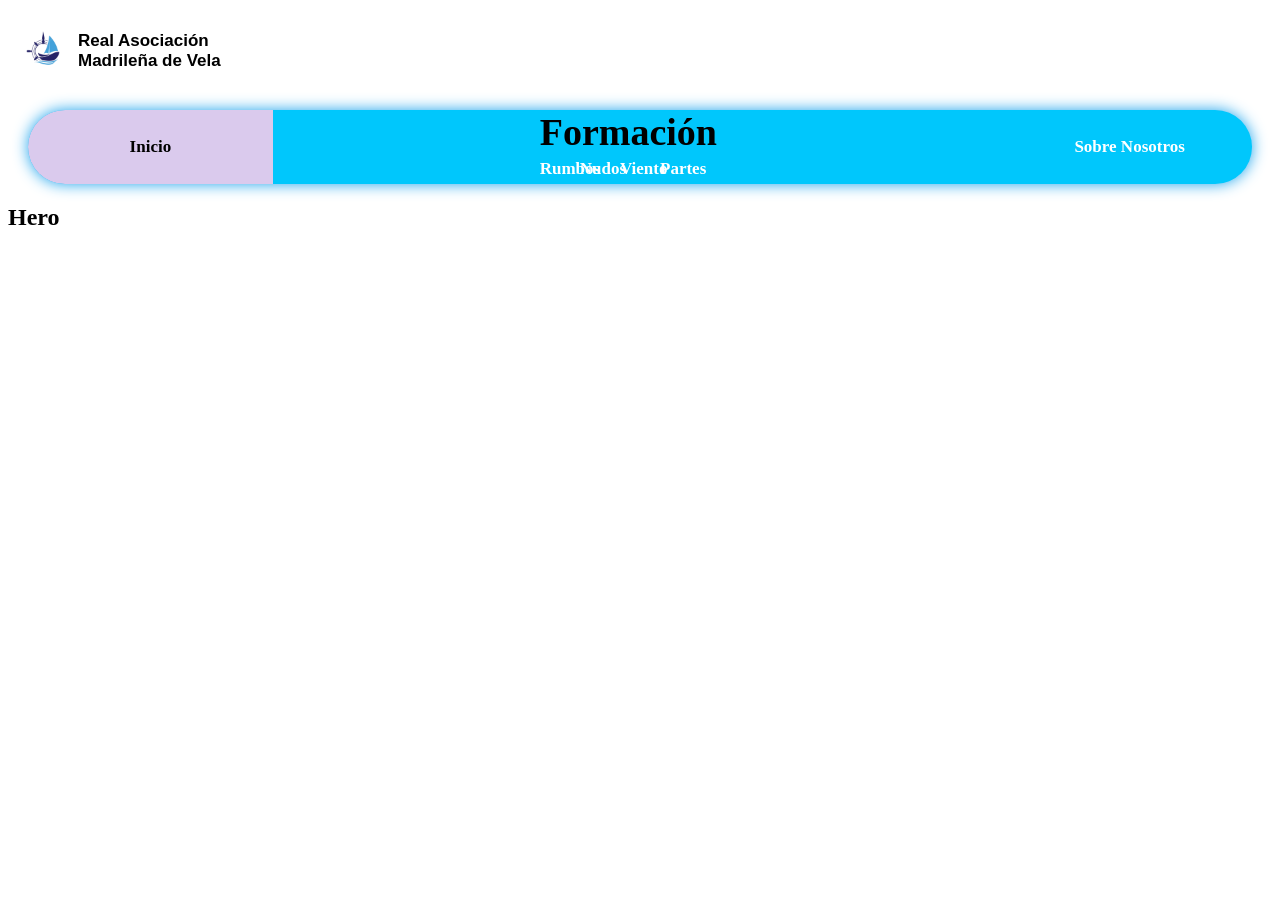
<file: Project/index.html>
<!DOCTYPE html>

<head>
    <title>Asociaci&oacuten Madrile&ntildea de Vela</title>
    <meta charset="utf-8">
    <link rel="stylesheet" href="css/index_style.css">
</head>

<body>

    <header class="header">
        <img class="logo" src="media/img/logo.png">
        <h4>Real Asociaci&oacuten<br>Madrile&ntildea de Vela</p>
    </header>
    <nav class="navbar">
        <a class="active" href="index.html">Inicio</a>
        <div class="dropdown">
            <span class="dropbtn">Formación</span>
            <div class="dropdown-content">
                <a href="html/rumbos.html">Rumbos</a>
                <a href="html/nudos.html">Nudos</a>
                <a href="html/viento.html">Viento</a>
                <a href="html/partes.html">Partes</a>
            </div>
        </div>

        <a href="html/about.html">Sobre Nosotros</a>
    </nav>

    <main class="noticiasMain">
        <section class="noticiasHero">
            <h1>Hero</h1>
        </section>
        


    </main>


    
</body>

</html>
</file>
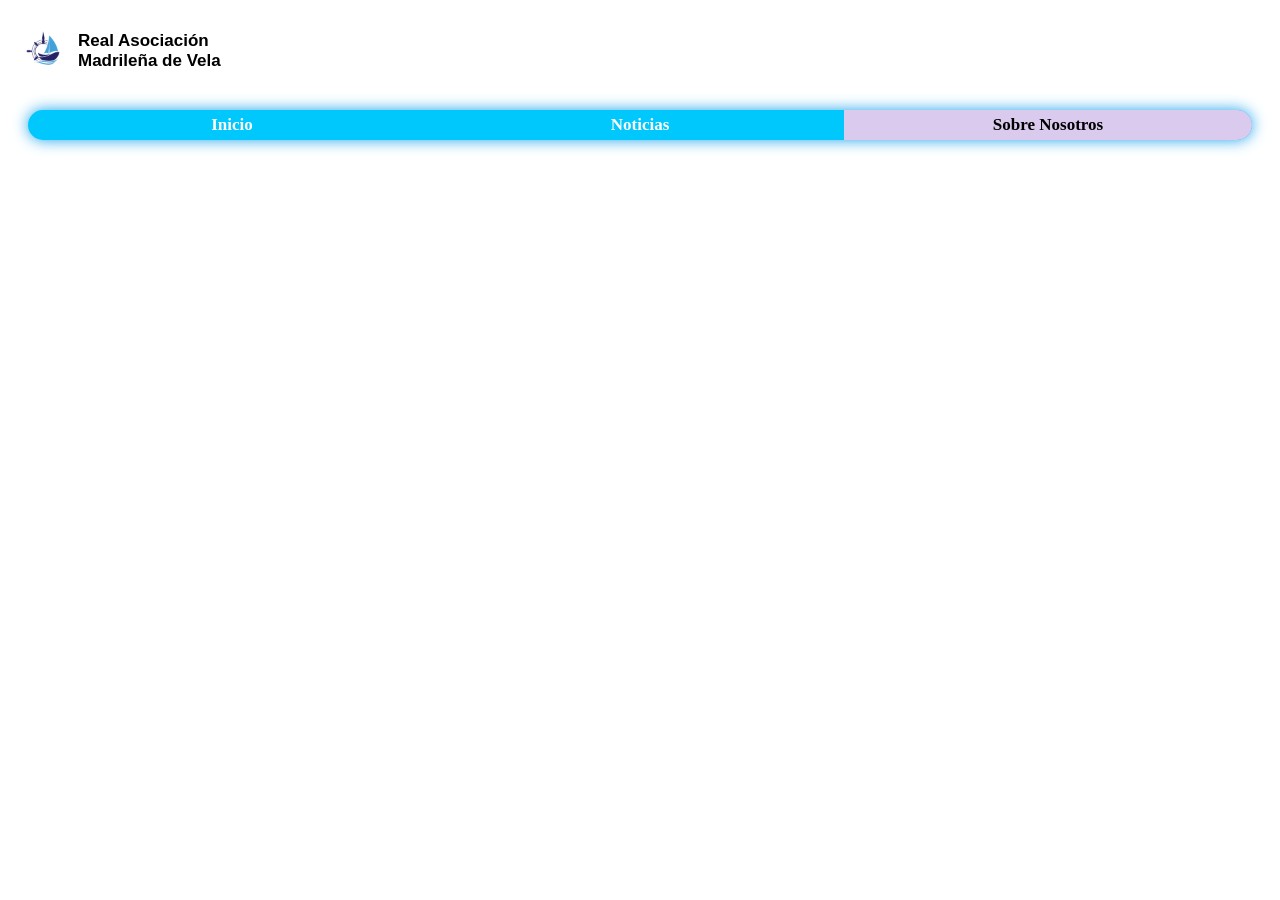
<file: Project/html/about.html>
<!DOCTYPE html>

<head>
    <title>Asociaci&oacuten Madrile&ntildea de Vela</title>
    <meta charset="utf-8">
    <link rel="stylesheet" href="../css/about_style.css">
</head>

<body>

    <header class="header">
        <img class="logo" src="../media/img/logo.png">
        <h4>Real Asociaci&oacuten<br>Madrile&ntildea de Vela</p>
    </header>
    <nav class="navbar">
        <a href="../index.html">Inicio</a>
        <a href="noticias.html">Noticias</a>
        <a class="active" href="about.html">Sobre Nosotros</a>
    </nav>

</body>

</html>
</file>
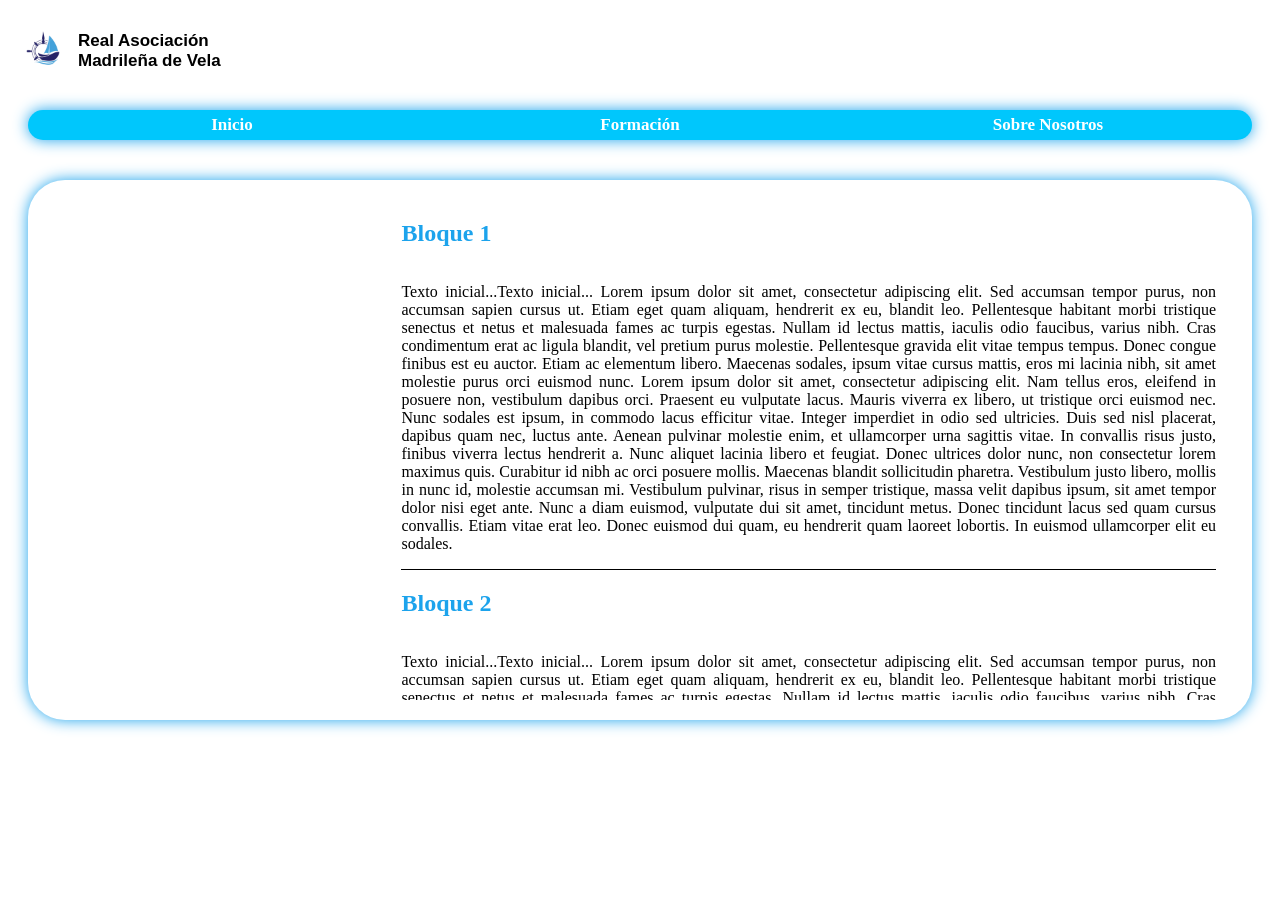
<file: Project/html/rumbos.html>
<!DOCTYPE html>

<head>
    <title>Asociaci&oacuten Madrile&ntildea de Vela</title>
    <meta charset="utf-8">
    <link rel="stylesheet" href="../css/rumbos_style.css">
</head>

<body>

    <header class="header">
        <img class="logo" src="../media/img/logo.png">
        <h4>Real Asociaci&oacuten<br>Madrile&ntildea de Vela</p>
    </header>
    <nav class="navbar">
        <a href="../index.html">Inicio</a>
        <div class="dropdown">
            <span class="dropbtn">Formación</span>
            <div class="dropdown-content">
                <a href="rumbos.html">Rumbos</a>
                <a href="nudos.html">Nudos</a>
                <a href="viento.html">Viento</a>
                <a href="partes.html">Partes</a>
            </div>
        </div>

        <a href="about.html">Sobre Nosotros</a>
    </nav>



    <main class="mainContent">
        <div class="boatDisplay">
            <section class="imageSection">
                <img class="boatImage" id="contentDisplay" src="../media/img/img1.png" alt="Dynamic">
            </section>
            <section class="contentData">
                <article class="contentArticle" data-image="../media/img/img1.png">
                    <h2 class="contentDataTitle">Bloque 1</h2>
                    <p class="contentDataText">Texto inicial...Texto inicial...
                        Lorem ipsum dolor sit amet, consectetur adipiscing elit. Sed accumsan tempor purus, non accumsan
                        sapien cursus ut. Etiam eget quam aliquam, hendrerit ex eu, blandit leo. Pellentesque habitant
                        morbi
                        tristique senectus et netus et malesuada fames ac turpis egestas. Nullam id lectus mattis,
                        iaculis
                        odio faucibus, varius nibh. Cras condimentum erat ac ligula blandit, vel pretium purus molestie.
                        Pellentesque gravida elit vitae tempus tempus. Donec congue finibus est eu auctor. Etiam ac
                        elementum libero. Maecenas sodales, ipsum vitae cursus mattis, eros mi lacinia nibh, sit amet
                        molestie purus orci euismod nunc. Lorem ipsum dolor sit amet, consectetur adipiscing elit. Nam
                        tellus eros, eleifend in posuere non, vestibulum dapibus orci. Praesent eu vulputate lacus.
                        Mauris
                        viverra ex libero, ut tristique orci euismod nec. Nunc sodales est ipsum, in commodo lacus
                        efficitur
                        vitae. Integer imperdiet in odio sed ultricies. Duis sed nisl placerat, dapibus quam nec, luctus
                        ante.

                        Aenean pulvinar molestie enim, et ullamcorper urna sagittis vitae. In convallis risus justo,
                        finibus
                        viverra lectus hendrerit a. Nunc aliquet lacinia libero et feugiat. Donec ultrices dolor nunc,
                        non
                        consectetur lorem maximus quis. Curabitur id nibh ac orci posuere mollis. Maecenas blandit
                        sollicitudin pharetra. Vestibulum justo libero, mollis in nunc id, molestie accumsan mi.
                        Vestibulum
                        pulvinar, risus in semper tristique, massa velit dapibus ipsum, sit amet tempor dolor nisi eget
                        ante. Nunc a diam euismod, vulputate dui sit amet, tincidunt metus. Donec tincidunt lacus sed
                        quam
                        cursus convallis. Etiam vitae erat leo. Donec euismod dui quam, eu hendrerit quam laoreet
                        lobortis.
                        In euismod ullamcorper elit eu sodales.
                    </p>
                </article>
                <article class="contentArticle" data-image="../media/img/img2.png">
                    <h2 class="contentDataTitle">Bloque 2</h2>
                    <p class="contentDataText">Texto inicial...Texto inicial...
                        Lorem ipsum dolor sit amet, consectetur adipiscing elit. Sed accumsan tempor purus, non accumsan
                        sapien cursus ut. Etiam eget quam aliquam, hendrerit ex eu, blandit leo. Pellentesque habitant
                        morbi
                        tristique senectus et netus et malesuada fames ac turpis egestas. Nullam id lectus mattis,
                        iaculis
                        odio faucibus, varius nibh. Cras condimentum erat ac ligula blandit, vel pretium purus molestie.
                        Pellentesque gravida elit vitae tempus tempus. Donec congue finibus est eu auctor. Etiam ac
                        elementum libero. Maecenas sodales, ipsum vitae cursus mattis, eros mi lacinia nibh, sit amet
                        molestie purus orci euismod nunc. Lorem ipsum dolor sit amet, consectetur adipiscing elit. Nam
                        tellus eros, eleifend in posuere non, vestibulum dapibus orci. Praesent eu vulputate lacus.
                        Mauris
                        viverra ex libero, ut tristique orci euismod nec. Nunc sodales est ipsum, in commodo lacus
                        efficitur
                        vitae. Integer imperdiet in odio sed ultricies. Duis sed nisl placerat, dapibus quam nec, luctus
                        ante.

                        Aenean pulvinar molestie enim, et ullamcorper urna sagittis vitae. In convallis risus justo,
                        finibus
                        viverra lectus hendrerit a. Nunc aliquet lacinia libero et feugiat. Donec ultrices dolor nunc,
                        non
                        consectetur lorem maximus quis. Curabitur id nibh ac orci posuere mollis. Maecenas blandit
                        sollicitudin pharetra. Vestibulum justo libero, mollis in nunc id, molestie accumsan mi.
                        Vestibulum
                        pulvinar, risus in semper tristique, massa velit dapibus ipsum, sit amet tempor dolor nisi eget
                        ante. Nunc a diam euismod, vulputate dui sit amet, tincidunt metus. Donec tincidunt lacus sed
                        quam
                        cursus convallis. Etiam vitae erat leo. Donec euismod dui quam, eu hendrerit quam laoreet
                        lobortis.
                        In euismod ullamcorper elit eu sodales.
                    </p>
                </article> 
            </section>
        </div>

    </main>

    <script src="../js/rumbos_script.js"></script>

</body>

</html>
</file>
<file: Project/css/index_style.css>
body {
    background: white
}

.header {
    font-family: "Trebuchet MS", sans-serif;
    font-size: 38px;
    font-weight: 700;
    overflow: auto;
}

.header h4 {
    float: inline-start;
    color: black;
    text-decoration: none;
    font-size: 17px;
    text-align: left;
    size: auto;
}

.logo {
    float: inline-start;
    height: 50px;
    padding-right: 10px;
    padding-top: 15px;
    padding-left: 10px;
}


.navbar {
    background-color: #00c7fc;
    border-radius: 37px;
    font-family: "Roboto Slab", serif;
    font-size: 38px;
    font-weight: 700;
    overflow: auto;
    box-shadow: 0px 0px 15px #1ca3ec;
    margin: 0px 20px 20px;
    display: flex;
    justify-content: space-between;
    align-items: stretch;
}


.navbar a {
    float: left;
    padding-top: 5px;
    padding-bottom: 5px;
    color: white;
    text-decoration: none;
    font-size: 17px;
    text-align: center;
    align-content: center;
    size: auto;
    width: 20%;
}

.navbar a:hover {
    background-color: #000;
}

.navbar a.active {
    background-color: #dacaed;
    color: black;
}


.mainContent {
    width: 100%;
    display: flex;
    justify-content: center;
}

.boatDisplay {
    width: 100%;
    height: 500px;
    display: flex;
    vertical-align: middle;
    justify-content: center;
    align-content: stretch;
    margin: 20px;
    border-radius: 37px;
    box-shadow: 0px 0px 15px #1ca3ec;
    padding: 20px;
}


.imageSection {
    width: 30%;
    padding: 16px;
    display: flex;
    justify-content: center;
    align-items: center;
}

.boatImage{
    opacity: 1;
    max-height: 100%;
    height: auto;
    width: 100%;
}


.contentData {
    width: 80%;
    padding: 16px;
    overflow-y: scroll;
    text-align: justify;
    scroll-snap-type: y mandatory;
    display: flex;
    flex-direction: column;
}


.contentArticle {
    scroll-snap-align: center;

    display: flex;
    flex-direction: column;
    border-bottom: 1px solid black;

    scroll-snap-align: start;

    scroll-snap-stop: always;
}

.contentDataTitle {
    color: #1ca3ec;
}

.contentDataText {
    color: #000;
}

.sea{
    background-color: aqua;
    width: 100%;
    height: 500px;
}
</file>
<file: Project/css/about_style.css>
body {
    background: white
}

.header {
    font-family: "Trebuchet MS", sans-serif;
    font-size: 38px;
    font-weight: 700;
    overflow: auto;
}

.header h4 {
    float: inline-start;
    color: black;
    text-decoration: none;
    font-size: 17px;
    text-align: left;
    size: auto;
}

.logo {
    float: inline-start;
    height: 50px;
    padding-right: 10px;
    padding-top: 15px;
    padding-left: 10px;
}


.navbar {
    background-color: #00c7fc;
    border-radius: 37px;
    font-family: "Roboto Slab", serif;
    font-size: 38px;
    font-weight: 700;
    box-shadow: 0px 0px 15px #1ca3ec;
    margin: 0px 20px 20px;
    display: flex;
    justify-content: space-between;
    align-items: stretch;
    gap: 0;
    overflow: visible;
    position: relative;
}


.navbar a,
.navbar .dropbtn {
    padding-top: 5px;
    padding-bottom: 5px;
    color: white;
    text-decoration: none;
    font-size: 17px;
    text-align: center;
    align-content: center;
    display: flex;
    align-items: center;
    justify-content: center;
    width: 33.33%;
    flex: 1 1 0;
    border-radius: 0;
}

.navbar a:hover,
.navbar .dropbtn:hover,
.dropdown-content a:hover {
    background-color: #000;
}

.navbar a.active {
    background-color: #dacaed;
    color: black;
}

.navbar > a:first-child {
    border-top-left-radius: 37px;
    border-bottom-left-radius: 37px;
}

.navbar > a:last-child {
    border-top-right-radius: 37px;
    border-bottom-right-radius: 37px;
}

.navbar > a:first-child:hover,
.navbar > a:first-child.active {
    border-top-left-radius: 37px;
    border-bottom-left-radius: 37px;
}

.navbar > a:last-child:hover,
.navbar > a:last-child.active {
    border-top-right-radius: 37px;
    border-bottom-right-radius: 37px;
}

.navbar > .dropdown .dropbtn {
    border-radius: 0;
}

.dropdown {
    position: relative;
    display: flex;
    align-items: stretch;
    flex: 1 1 0;
    width: 33.33%;
}

.dropbtn {
    cursor: pointer;
    white-space: nowrap;
    width: 100%;
    justify-content: center;
}

.dropdown-content {
    display: none;
    position: absolute;
    top: 100%;
    left: 0;
    width: 100%;
    background-color: #00c7fc;
    border-radius: 18px;
    box-shadow: 0px 8px 15px rgba(28, 163, 236, 0.35);
    z-index: 1000;
    overflow: hidden;
}

.dropdown-content a {
    display: block;
    width: 100%;
    padding: 10px 20px;
    text-align: center;
    box-sizing: border-box;
    color: white;
    background-color: #00c7fc;
}

.dropdown:hover .dropdown-content {
    display: block;
}


.noticiasMain {
    width: 100%;
    display: flex;
    justify-content: center;
}

.noticiasHero {
    width: 100%;
    display: flex;
    vertical-align: middle;
    justify-content: center;
    align-content: stretch;
    margin: 20px;
    border-radius: 37px;
    box-shadow: 0px 0px 15px #1ca3ec;
    padding: 20px;
}
</file>
<file: Project/css/rumbos_style.css>
body {
    background: white
}

.header {
    font-family: "Trebuchet MS", sans-serif;
    font-size: 38px;
    font-weight: 700;
    overflow: auto;
}

.header h4 {
    float: inline-start;
    color: black;
    text-decoration: none;
    font-size: 17px;
    text-align: left;
    size: auto;
}

.logo {
    float: inline-start;
    height: 50px;
    padding-right: 10px;
    padding-top: 15px;
    padding-left: 10px;
}


.navbar {
    background-color: #00c7fc;
    border-radius: 37px;
    font-family: "Roboto Slab", serif;
    font-size: 38px;
    font-weight: 700;
    box-shadow: 0px 0px 15px #1ca3ec;
    margin: 0px 20px 20px;
    display: flex;
    justify-content: space-between;
    align-items: stretch;
    gap: 0;
    overflow: visible;
    position: relative;
}


.navbar a,
.navbar .dropbtn {
    padding-top: 5px;
    padding-bottom: 5px;
    color: white;
    text-decoration: none;
    font-size: 17px;
    text-align: center;
    align-content: center;
    display: flex;
    align-items: center;
    justify-content: center;
    width: 33.33%;
    flex: 1 1 0;
    border-radius: 0;
}

.navbar a:hover,
.navbar .dropbtn:hover,
.dropdown-content a:hover {
    background-color: #000;
}

.navbar a.active {
    background-color: #dacaed;
    color: black;
}

.navbar > a:first-child {
    border-top-left-radius: 37px;
    border-bottom-left-radius: 37px;
}

.navbar > a:last-child {
    border-top-right-radius: 37px;
    border-bottom-right-radius: 37px;
}

.navbar > a:first-child:hover,
.navbar > a:first-child.active {
    border-top-left-radius: 37px;
    border-bottom-left-radius: 37px;
}

.navbar > a:last-child:hover,
.navbar > a:last-child.active {
    border-top-right-radius: 37px;
    border-bottom-right-radius: 37px;
}

.navbar > .dropdown .dropbtn {
    border-radius: 0;
}

.dropdown {
    position: relative;
    display: flex;
    align-items: stretch;
    flex: 1 1 0;
    width: 33.33%;
}

.dropbtn {
    cursor: pointer;
    white-space: nowrap;
    width: 100%;
    justify-content: center;
}

.dropdown-content {
    display: none;
    position: absolute;
    top: 100%;
    left: 0;
    width: 100%;
    background-color: #00c7fc;
    border-radius: 18px;
    box-shadow: 0px 8px 15px rgba(28, 163, 236, 0.35);
    z-index: 1000;
    overflow: hidden;
}

.dropdown-content a {
    display: block;
    width: 100%;
    padding: 10px 20px;
    text-align: center;
    box-sizing: border-box;
    color: white;
    background-color: #00c7fc;
}

.dropdown:hover .dropdown-content {
    display: block;
}




.mainContent {
    width: 100%;
    display: flex;
    justify-content: center;
}

.boatDisplay {
    width: 100%;
    height: 500px;
    display: flex;
    vertical-align: middle;
    justify-content: center;
    align-content: stretch;
    margin: 20px;
    border-radius: 37px;
    box-shadow: 0px 0px 15px #1ca3ec;
    padding: 20px;
}


.imageSection {
    width: 30%;
    padding: 16px;
    display: flex;
    justify-content: center;
    align-items: center;
}

.boatImage{
    opacity: 1;
    max-height: 100%;
    height: auto;
    width: 100%;
}


.contentData {
    width: 80%;
    padding: 16px;
    overflow-y: scroll;
    text-align: justify;
    scroll-snap-type: y mandatory;
    display: flex;
    flex-direction: column;
}


.contentArticle {
    scroll-snap-align: center;

    display: flex;
    flex-direction: column;
    border-bottom: 1px solid black;

    scroll-snap-align: start;

    scroll-snap-stop: always;
}

.contentDataTitle {
    color: #1ca3ec;
}

.contentDataText {
    color: #000;
}

.sea{
    background-color: aqua;
    width: 100%;
    height: 500px;
}
</file>
